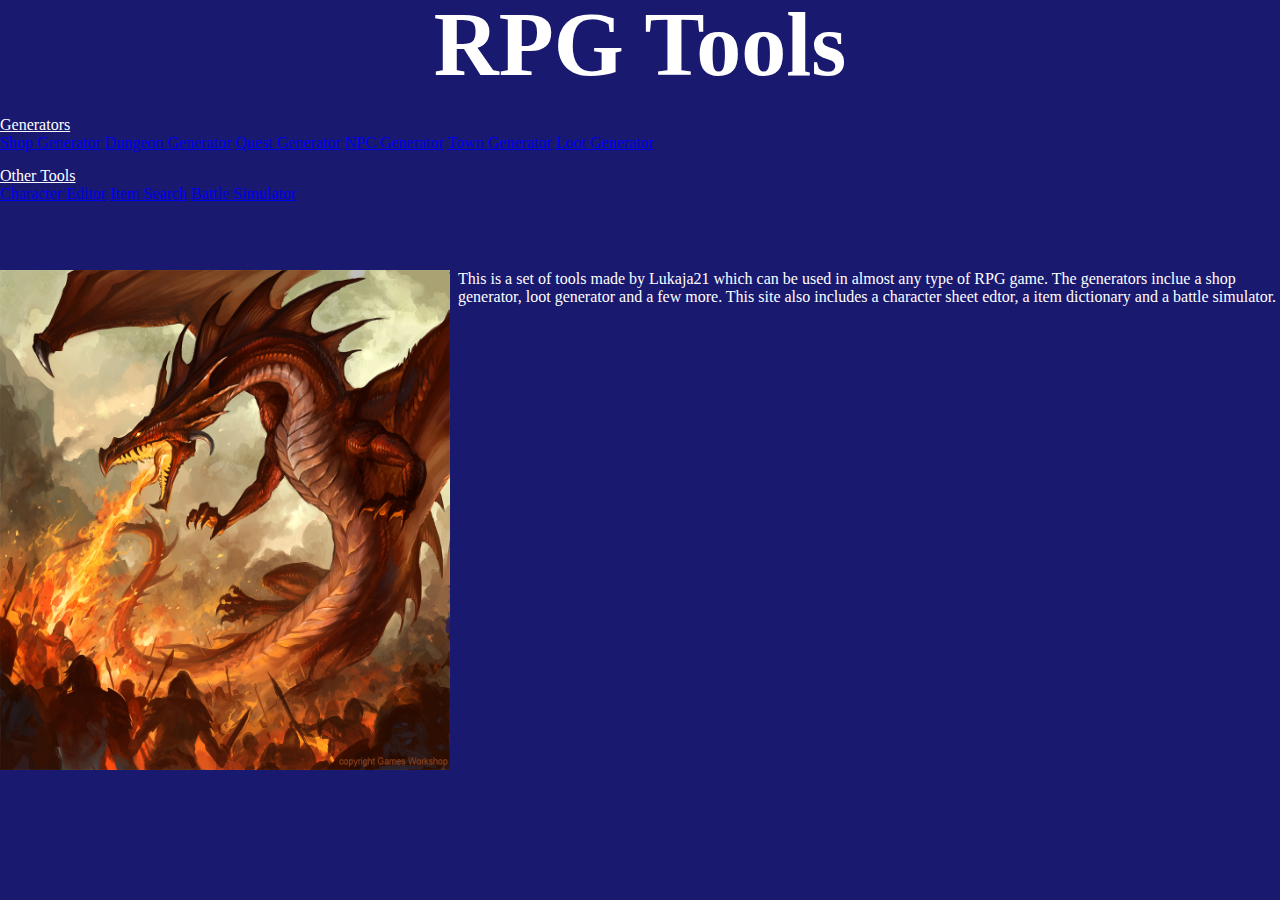
<file: index.html>
<!DOCTYPE html>
<html lang="en-US">
	<head>
		<title>RPG Tools</title>

		<!-- Bootstrap -->
		<link rel="stylesheet" href="https://stackpath.bootstrapcdn.com/bootstrap/4.1.3/css/bootstrap.min.css" integrity="sha384-MCw98/SFnGE8fJT3GXwEOngsV7Zt27NXFoaoApmYm81iuXoPkFOJwJ8ERdknLPMO" crossorigin="anonymous">
		<script src="https://code.jquery.com/jquery-3.3.1.slim.min.js" integrity="sha384-q8i/X+965DzO0rT7abK41JStQIAqVgRVzpbzo5smXKp4YfRvH+8abtTE1Pi6jizo" crossorigin="anonymous"></script>
		<script src="https://cdnjs.cloudflare.com/ajax/libs/popper.js/1.14.3/umd/popper.min.js" integrity="sha384-ZMP7rVo3mIykV+2+9J3UJ46jBk0WLaUAdn689aCwoqbBJiSnjAK/l8WvCWPIPm49" crossorigin="anonymous"></script>
		<script src="https://stackpath.bootstrapcdn.com/bootstrap/4.1.3/js/bootstrap.min.js" integrity="sha384-ChfqqxuZUCnJSK3+MXmPNIyE6ZbWh2IMqE241rYiqJxyMiZ6OW/JmZQ5stwEULTy" crossorigin="anonymous"></script>

		<link rel="stylesheet" href="styles/main.css">
	</head>
	<body>
	<div class="header">
		<a href="index.html" style="text-decoration:none;"><h1>RPG Tools</h1></a>
	</div>
	<nav style="color: white;background-color: midnightblue;padding: 0px; padding-bottom: 5px;" class="navbar navbar-expand-lg navbar-light bg-light">
		<div style="color: white;background-color: midnightblue;padding: 0px; padding-bottom: 15px" class="collapse navbar-collapse">
			<ul style="color: white;background-color: midnightblue;padding: 0px; padding-bottom: 15px" class="navbar-nav">
				<li class="nav-item dropdown" style="color: white;background-color: midnightblue;padding: 0px; padding-bottom: 15px">
					<a style="color: white;background-color: midnightblue;height: 15px" class="nav-link dropdown-toggle" href="#" role="button" data-toggle="dropdown" aria-haspopup="true" aria-expanded="false">
						Generators
					</a>
					<div class="dropdown-menu" aria-labelledby="navbarDropdown">
						<a class="dropdown-item" href="shop_page.html">Shop Generator</a>
						<a class="dropdown-item" href="dungeon_page.html">Dungeon Generator</a>
						<a class="dropdown-item" href="quest_page.html">Quest Generator</a>
						<a class="dropdown-item" href="npc_page.html">NPC Generator</a>
						<a class="dropdown-item" href="town_page.html">Town Generator</a>
						<a class="dropdown-item" href="loot_page.html">Loot Generator</a>
					</div>
				</li>
				<li class="nav-item dropdown">
					<a style="color: white;background-color: midnightblue;height: 15px" 	class="nav-link dropdown-toggle" href="#" id="navbarDropdown" role="button" data-toggle="dropdown" aria-haspopup="true" aria-expanded="false">
						Other Tools
					</a>
					<div class="dropdown-menu" aria-labelledby="navbarDropdown">
						<a class="dropdown-item" href="character_page.html">Character Editor</a>
						<a class="dropdown-item" href="#">Item Search</a>
						<a class="dropdown-item" href="#">Battle Simulator</a>
					</div>
				</li>
			</ul>
		</div>
	</nav>
	<div class="Other"style="height:500px;width: 100%;background-color: midnightblue;padding: 0px">
		<div class="left">
			<img src="images/Fire_breathing_dragon_by_sandara-d56vmyu.jpg" alt="Italian Trulli" style="width:450px;height:100%;padding: 0px">
		</div>
		<div class="right">
			<p style="color: white;padding: 0px">
				This is a set of tools made by Lukaja21 which can be used in almost any type of RPG game. The generators inclue a shop generator, loot generator and a few more. This site also includes a character sheet edtor, a item dictionary and a battle simulator.
			</p>
		</div>
	</div>
</body>
</html>
</file>
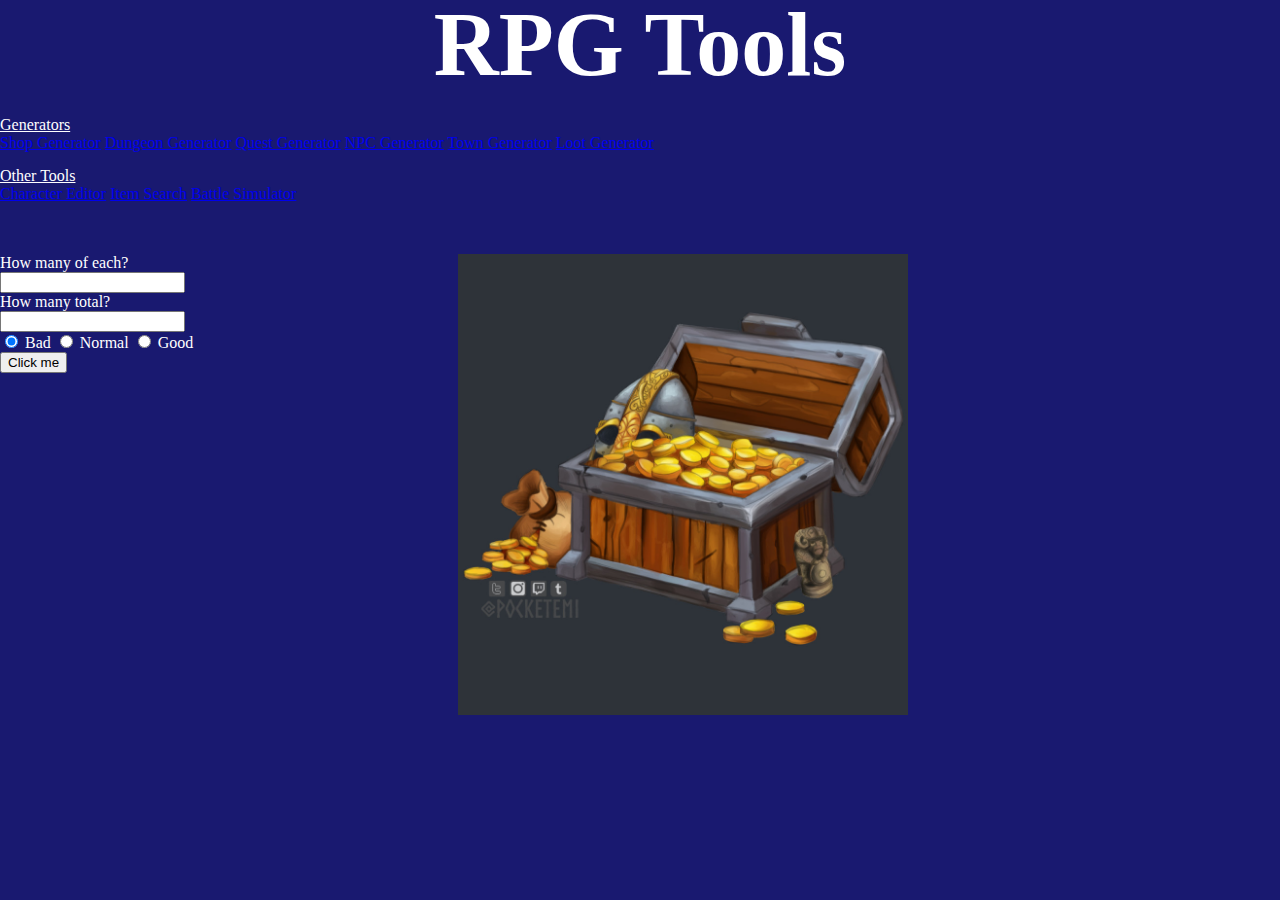
<file: loot_page.html>
<!DOCTYPE html>
<html>
<head>
	<title>RPG Tools</title>

	<!-- Bootstrap -->
	<link rel="stylesheet" href="https://stackpath.bootstrapcdn.com/bootstrap/4.1.3/css/bootstrap.min.css" integrity="sha384-MCw98/SFnGE8fJT3GXwEOngsV7Zt27NXFoaoApmYm81iuXoPkFOJwJ8ERdknLPMO" crossorigin="anonymous">
	<script src="https://code.jquery.com/jquery-3.3.1.slim.min.js" integrity="sha384-q8i/X+965DzO0rT7abK41JStQIAqVgRVzpbzo5smXKp4YfRvH+8abtTE1Pi6jizo" crossorigin="anonymous"></script>
	<script src="https://cdnjs.cloudflare.com/ajax/libs/popper.js/1.14.3/umd/popper.min.js" integrity="sha384-ZMP7rVo3mIykV+2+9J3UJ46jBk0WLaUAdn689aCwoqbBJiSnjAK/l8WvCWPIPm49" crossorigin="anonymous"></script>
	<script src="https://stackpath.bootstrapcdn.com/bootstrap/4.1.3/js/bootstrap.min.js" integrity="sha384-ChfqqxuZUCnJSK3+MXmPNIyE6ZbWh2IMqE241rYiqJxyMiZ6OW/JmZQ5stwEULTy" crossorigin="anonymous"></script>

	<script src="scripts/loot.js"></script>
	<link rel="stylesheet" href="styles/main.css">
</head>
<body>
	<div class="header">
		<a href="index.html" style="text-decoration:none;"><h1>RPG Tools</h1></a>
	</div>
	<nav style="color: white;background-color: midnightblue;padding: 0px; padding-bottom: 5px;" class="navbar navbar-expand-lg navbar-light bg-light">
		<div style="color: white;background-color: midnightblue;padding: 0px; padding-bottom: 15px" class="collapse navbar-collapse">
			<ul style="color: white;background-color: midnightblue;padding: 0px; padding-bottom: 15px" class="navbar-nav">
				<li class="nav-item dropdown" style="color: white;background-color: midnightblue;padding: 0px; padding-bottom: 15px">
					<a style="color: white;background-color: midnightblue;height: 15px" class="nav-link dropdown-toggle" href="#" role="button" data-toggle="dropdown" aria-haspopup="true" aria-expanded="false">
						Generators
					</a>
					<div class="dropdown-menu" aria-labelledby="navbarDropdown">
						<a class="dropdown-item" href="shop_page.html">Shop Generator</a>
						<a class="dropdown-item" href="dungeon_page.html">Dungeon Generator</a>
						<a class="dropdown-item" href="quest_page.html">Quest Generator</a>
						<a class="dropdown-item" href="npc_page.html">NPC Generator</a>
						<a class="dropdown-item" href="town_page.html">Town Generator</a>
						<a class="dropdown-item" href="loot_page.html">Loot Generator</a>
					</div>
				</li>
				<li class="nav-item dropdown">
					<a style="color: white;background-color: midnightblue;height: 15px" 	class="nav-link dropdown-toggle" href="#" id="navbarDropdown" role="button" data-toggle="dropdown" aria-haspopup="true" aria-expanded="false">
						Other Tools
					</a>
					<div class="dropdown-menu" aria-labelledby="navbarDropdown">
						<a class="dropdown-item" href="character_page.html">Character Editor</a>
						<a class="dropdown-item" href="#">Item Search</a>
						<a class="dropdown-item" href="#">Battle Simulator</a>
					</div>
				</li>
			</ul>
		</div>
	</nav>
	<div>
		<div style="color: white;">
			<div class="left">
				How many of each?<br>
    	    	<input type="text" id="amount"><br>
    	    	How many total?<br>
    	    	<input type="text" id="itemcount"><br>
    	    	<input type="radio" name="grade" value="Bad" checked> Bad
    	    	<input type="radio" name="grade" value="Normal"> Normal
    	    	<input type="radio" name="grade" value="Good"> Good<br>
    	    	<button onclick="loot_generator()">Click me</button>
				<p style="color: white" id="loot">
				</p>
			</div>
			<div class="right">
				<img src="images/emily-lewis-donation-chest-resized-wateramark.jpg" alt="Italian Trulli" style="width:450px;height:100%;padding: 0px"><br>
			</div>
		</div>
	</div>
</body>
</html>
</file>
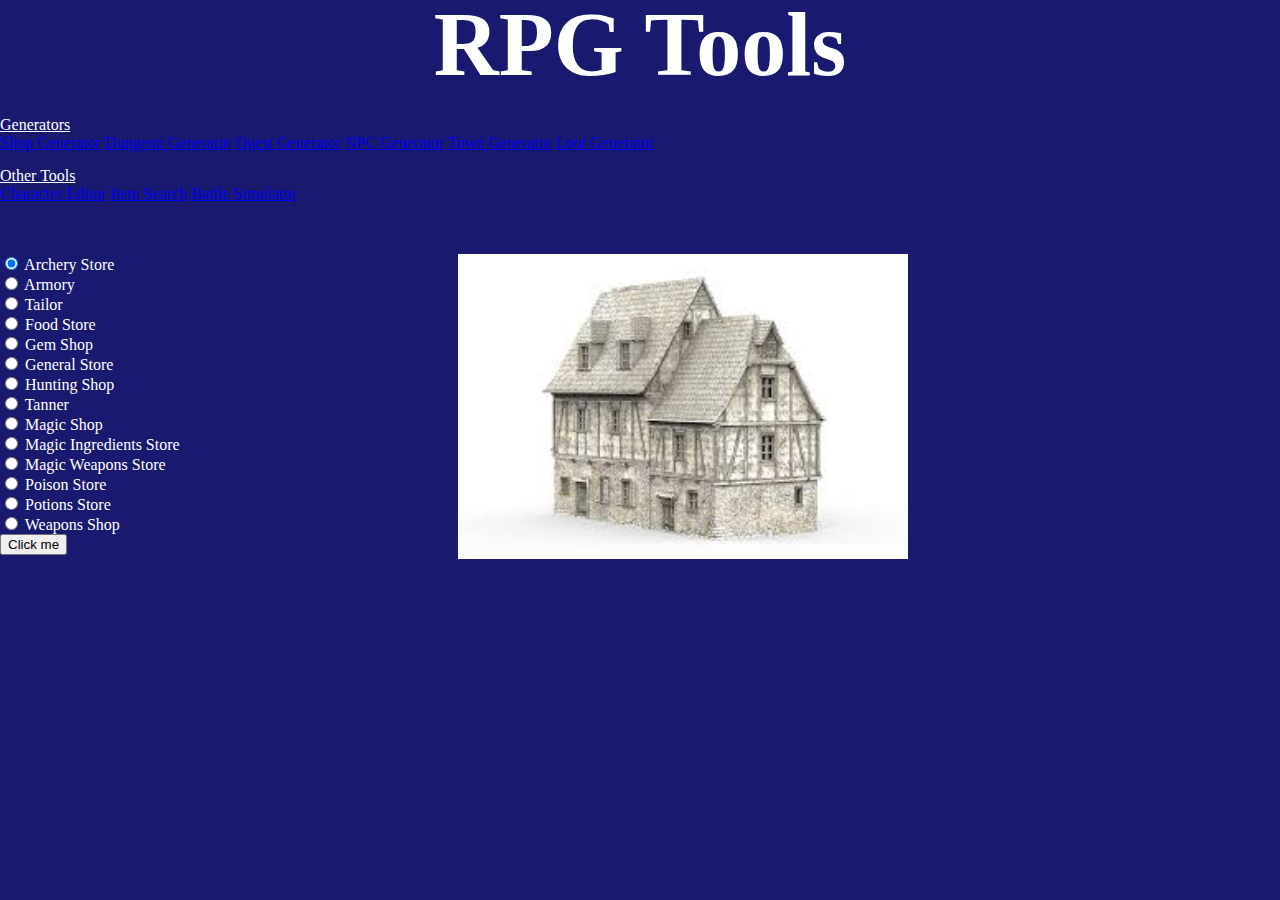
<file: shop_page.html>
<!DOCTYPE html>
<html>
<head>
	<title>RPG Tools</title>

	<!-- Bootstrap -->
	<link rel="stylesheet" href="https://stackpath.bootstrapcdn.com/bootstrap/4.1.3/css/bootstrap.min.css" integrity="sha384-MCw98/SFnGE8fJT3GXwEOngsV7Zt27NXFoaoApmYm81iuXoPkFOJwJ8ERdknLPMO" crossorigin="anonymous">
	<script src="https://code.jquery.com/jquery-3.3.1.slim.min.js" integrity="sha384-q8i/X+965DzO0rT7abK41JStQIAqVgRVzpbzo5smXKp4YfRvH+8abtTE1Pi6jizo" crossorigin="anonymous"></script>
	<script src="https://cdnjs.cloudflare.com/ajax/libs/popper.js/1.14.3/umd/popper.min.js" integrity="sha384-ZMP7rVo3mIykV+2+9J3UJ46jBk0WLaUAdn689aCwoqbBJiSnjAK/l8WvCWPIPm49" crossorigin="anonymous"></script>
	<script src="https://stackpath.bootstrapcdn.com/bootstrap/4.1.3/js/bootstrap.min.js" integrity="sha384-ChfqqxuZUCnJSK3+MXmPNIyE6ZbWh2IMqE241rYiqJxyMiZ6OW/JmZQ5stwEULTy" crossorigin="anonymous"></script>

	<script src="scripts/shop.js"></script>
	<link rel="stylesheet" href="styles/main.css">
</head>
<body>
	<div class="header">
		<a href="index.html" style="text-decoration:none;"><h1>RPG Tools</h1></a>
	</div>
	<nav style="color: white;background-color: midnightblue;padding: 0px; padding-bottom: 5px;" class="navbar navbar-expand-lg navbar-light bg-light">
		<div style="color: white;background-color: midnightblue;padding: 0px; padding-bottom: 15px" class="collapse navbar-collapse">
			<ul style="color: white;background-color: midnightblue;padding: 0px; padding-bottom: 15px" class="navbar-nav">
				<li class="nav-item dropdown" style="color: white;background-color: midnightblue;padding: 0px; padding-bottom: 15px">
					<a style="color: white;background-color: midnightblue;height: 15px" class="nav-link dropdown-toggle" href="#" role="button" data-toggle="dropdown" aria-haspopup="true" aria-expanded="false">
						Generators
					</a>
					<div class="dropdown-menu" aria-labelledby="navbarDropdown">
						<a class="dropdown-item" href="shop_page.html">Shop Generator</a>
						<a class="dropdown-item" href="dungeon_page.html">Dungeon Generator</a>
						<a class="dropdown-item" href="quest_page.html">Quest Generator</a>
						<a class="dropdown-item" href="npc_page.html">NPC Generator</a>
						<a class="dropdown-item" href="town_page.html">Town Generator</a>
						<a class="dropdown-item" href="loot_page.html">Loot Generator</a>
					</div>
				</li>
				<li class="nav-item dropdown">
					<a style="color: white;background-color: midnightblue;height: 15px" 	class="nav-link dropdown-toggle" href="#" id="navbarDropdown" role="button" data-toggle="dropdown" aria-haspopup="true" aria-expanded="false">
						Other Tools
					</a>
					<div class="dropdown-menu" aria-labelledby="navbarDropdown">
						<a class="dropdown-item" href="character_page.html">Character Editor</a>
						<a class="dropdown-item" href="#">Item Search</a>
						<a class="dropdown-item" href="#">Battle Simulator</a>
					</div>
				</li>
			</ul>
		</div>
	</nav>
	<div>
		<div class="left" style="color: white;">
	    	<input type="radio" name="type" value="archery" checked> Archery Store<br>
	    	<input type="radio" name="type" value="armor"> Armory<br>
	    	<input type="radio" name="type" value="clothes"> Tailor<br>
	    	<input type="radio" name="type" value="food" > Food Store<br>
	    	<input type="radio" name="type" value="gem"> Gem Shop<br>
	    	<input type="radio" name="type" value="general"> General Store<br>
	    	<input type="radio" name="type" value="hunt" > Hunting Shop<br>
	    	<input type="radio" name="type" value="leather"> Tanner<br>
	    	<input type="radio" name="type" value="magic"> Magic Shop<br>
	    	<input type="radio" name="type" value="mag_ing" > Magic Ingredients Store<br>
	    	<input type="radio" name="type" value="mag_wep"> Magic Weapons Store<br>
	    	<input type="radio" name="type" value="poison"> Poison Store<br>
	    	<input type="radio" name="type" value="pot_shop" > Potions Store<br>
	    	<input type="radio" name="type" value="wep"> Weapons Shop<br>
    	    <button onclick="shop_generator()">Click me</button>
			<p style="color: white" id="shop">
			</p>
		</div>
		<div class="right">
			<img src="images/download.jpg" alt="Italian Trulli" style="width:450px;height:100%;padding: 0px">
		</div>
	</div>
</body>
</html>
</file>
<file: styles/main.css>
html, body {
    margin: 0;
    height: 100%;
    background-color: midnightblue;
}

.header {
width: 100%;
background-color: midnightblue;
height: 100px;
margin: 0
}

.header h1 {
margin: 0;
color: white;
text-align: center;
vertical-align: middle;
line-height: 90px;
height: 90px;
font-size: 90px;
}

.left {
	float: left;
   	width: 450px;
   	height: 100%;
   	margin-right: 8px;
}

.right {
	margin-left: 108px;
}
</file>
